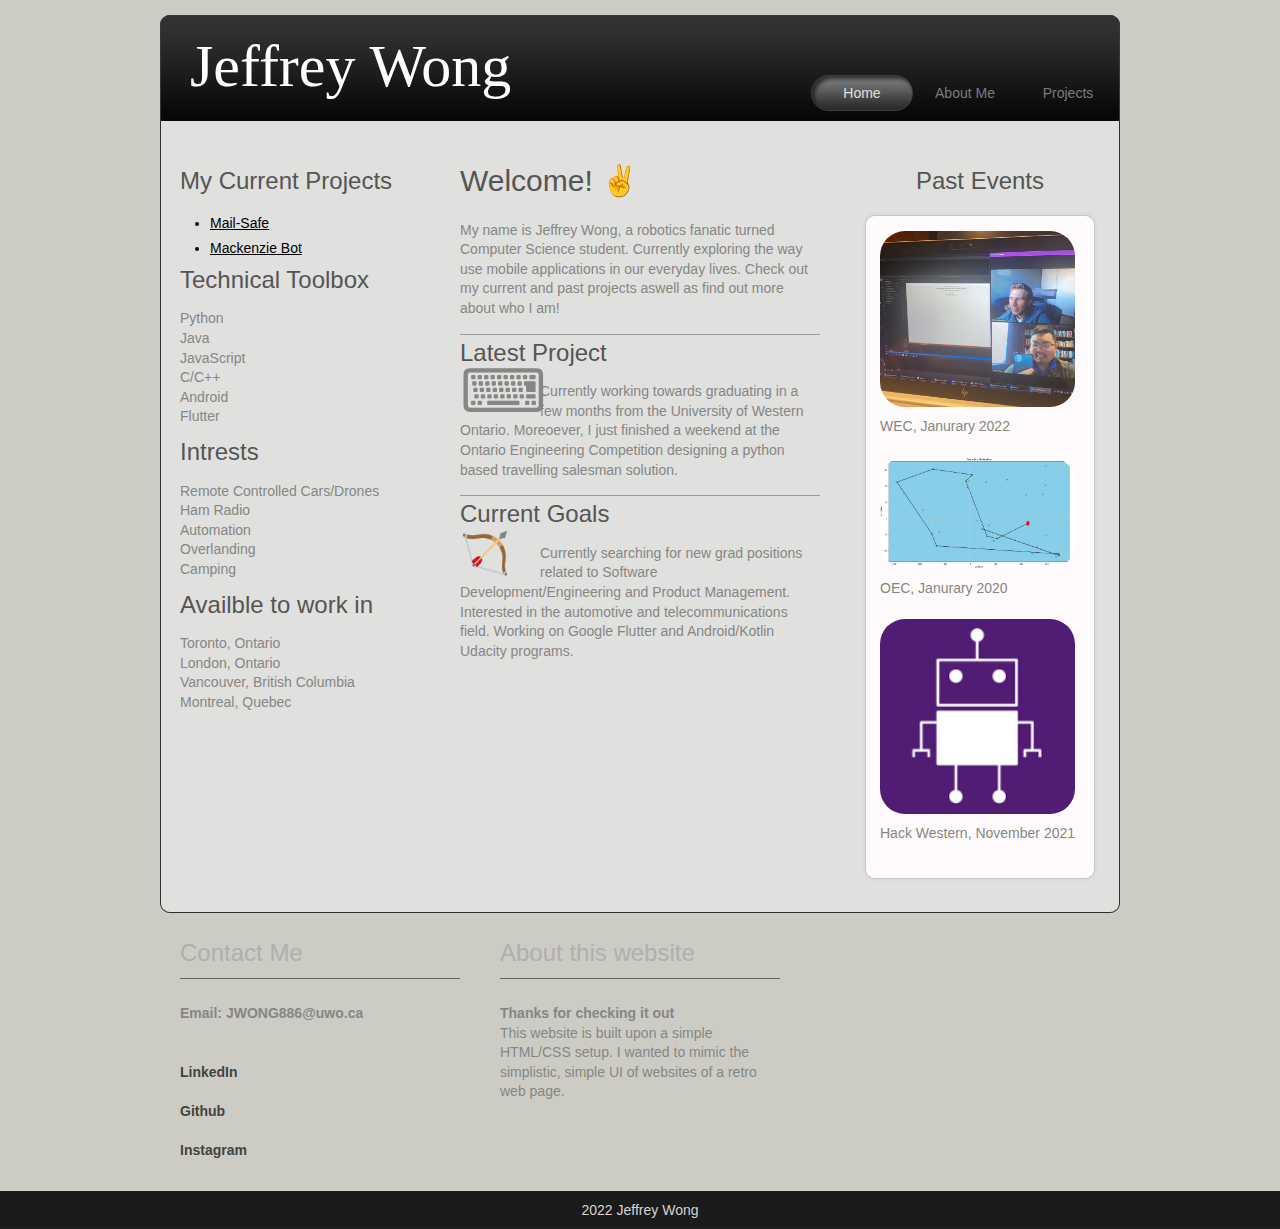
<file: index.html>
<!DOCTYPE "html">
<!--<html xmlns="http://www.w3.org/1999/xhtml">-->

<head>
    <meta http-equiv="Content-Type" content="text/html; charset=utf-8" />
    <title>Jeffrey Wong</title>
    <meta name="keywords" content="" />
    <meta name="description" content="" />
    <link rel="icon" href="images/favicon-32x32.png">

    <link href="tooplate_style.css" rel="stylesheet" type="text/css" />

</head>

<body>
    <div id="tooplate_body_wrapper">
        <div id="tooplate_wrapper">

            <div id="tooplate_buffer"></div>

            <div id="tooplate_header">
                <div id="site_title">
                    <h1><a href="index.html">Jeffrey Wong</a></h1>
                </div>

                <div id="header_right">
                    <div id="tooplate_menu">
                        <ul>
                            <li><a href="index.html" class="current">Home</a></li>
                            <li><a href="about.html">About Me</a></li>
                            <li><a href="projects.html">Projects</a></li>
                        </ul>
                    </div> <!-- end of tooplate_menu -->
                </div>
                <div class="cleaner"></div>
            </div> <!-- end of tooplate_header -->

            <div id="tooplate_main">
                <div class="cleaner h20"></div>

                <div class="tooplate_sidebar float_l">

                    <div class="content_box">
                        <h3>My Current Projects</h3>
                        <ul class="tmo_list">
                            <li><a href="https://github.com/shinytinyninja/mailSafe">Mail-Safe</a></li>
                            <li><a href="https://github.com/shinytinyninja/MackenzieBot">Mackenzie Bot</a></li>
                        </ul>
                    </div>
                    <div class="content_box">
                        <h3>Technical Toolbox</h3>
                        <p>
                            Python <br />
                            Java <br />
                            JavaScript <br />
                            C/C++ <br />
                            Android <br />
                            Flutter <br />
                        </p>

                    </div>
                     <div class="content_box">
                        <h3>Intrests</h3>
                        <p>
                            Remote Controlled Cars/Drones <br />
                            Ham Radio <br />
                            Automation <br />
                            Overlanding <br />
                            Camping <br />
                        </p>

                    </div>
                    <div class="content_box lb">
                        <h3>Availble to work in</h3>
                        Toronto, Ontario<br />
                        London, Ontario<br />
                        Vancouver, British Columbia<br />
                        Montreal, Quebec<br />
                    </div>
                </div>

                <div id="tooplate_content">

                    <div class="content_box hr_divider">
                        <h2>Welcome! &#9996;</h2>
                        <p>
                            My name is Jeffrey Wong, a robotics fanatic turned Computer Science student. Currently exploring the way use mobile applications in our everyday lives. Check out my current and past projects aswell as find out more about who I am!
                        </p>

                        <div class="cleaner"></div>
                    </div>
                    <div class="content_box hr_divider">
                        <h3>Latest Project</h3>
                        <div id="big_emoji">&#x2328;</div>

                        <p>Currently working towards graduating in a few months from the University of Western Ontario. Moreoever, I just finished a weekend at the Ontario Engineering Competition designing a python based travelling salesman solution.</p>
                        <div class="cleaner"></div>
                    </div>
                    <div class="content_box lb">
                        <h3>Current Goals</h3>
                        <div id="med_emoji">&#127993;</div>
                        <p>
                            Currently searching for new grad positions related to Software Development/Engineering and Product Management. Interested in the automotive and telecommunications field. Working on Google Flutter and Android/Kotlin Udacity programs. 
                        </p>
                        <div class="cleaner"></div>
                    </div>
                    <div class="cleaner"></div>
                </div>

                <div class="tooplate_sidebar float_r">
                    <div class="content_box lb">
                        <h3 class="gallery_title">Past Events</h3>
                        <div class="box01"><span class="top"></span><span class="bottom"></span>
                            <div class="box01_content">
                                <div class="image_wrapper"><span></span><img alt="Image" src="images/wec_2022.jpeg" /></div>
                                WEC, Janurary 2022
                            </div>
                            <div class="box01_content">
                                <div class="image_wrapper"><span></span><img alt="Image" src="images/map.jpg" /></div>
                                OEC, Janurary 2020
                            </div>
                            <div class="box01_content lb">
                                <div class="image_wrapper"><span></span><img alt="Image" src="images/wec.jpg" style:{overflow: hidden}/></div>
                                Hack Western, November 2021
                            </div>
                        </div>
                    </div>
                </div>

                <div class="cleaner h20"></div>



                <div class="cleaner"></div>

            </div>

            <div id="tooplate_main_bottom"></div>

            <div id="tooplate_bottom">
                <div class="col_w280">
                    <h4>Contact Me</h4>
                    <strong>
                        <div>Email: JWONG886@uwo.ca</div>
                        <br />
                        <br />
                        <a href="https://www.linkedin.com/in/jeffrey-wong-8a841a168/">LinkedIn</a>
                        <br />
                        <br />
                        <a href="https://www.github.com/shinytinyninja">Github</a>
                        <br />
                        <br />
                        <a href="https://www.instagram.com/jefxy">Instagram</a>
                    </strong>

                </div>
                <div class="col_w280">
                </div>
                <div class="col_w280 rmb">
                    <h4>About this website</h4>
                    <strong>Thanks for checking it out</strong><br />
                    <p>
                        This website is built upon a simple HTML/CSS setup. I wanted to mimic the simplistic, simple UI of websites of a retro web page. 
                    </p>    
                </div>
                <div class="cleaner"></div>
            </div>

        </div> <!-- end of tooplate_wrapper -->

        <div id="tooplate_footer_wrapper">
            <div id="tooplate_footer">

                2022 <a href="#">Jeffrey Wong </a>

            </div> <!-- end of tooplate_footer -->
        </div> <!-- end of tooplate_footer_wrapper -->
    </div> <!-- end of tooplate_body_wrapper -->

</body>

</html>
</file>
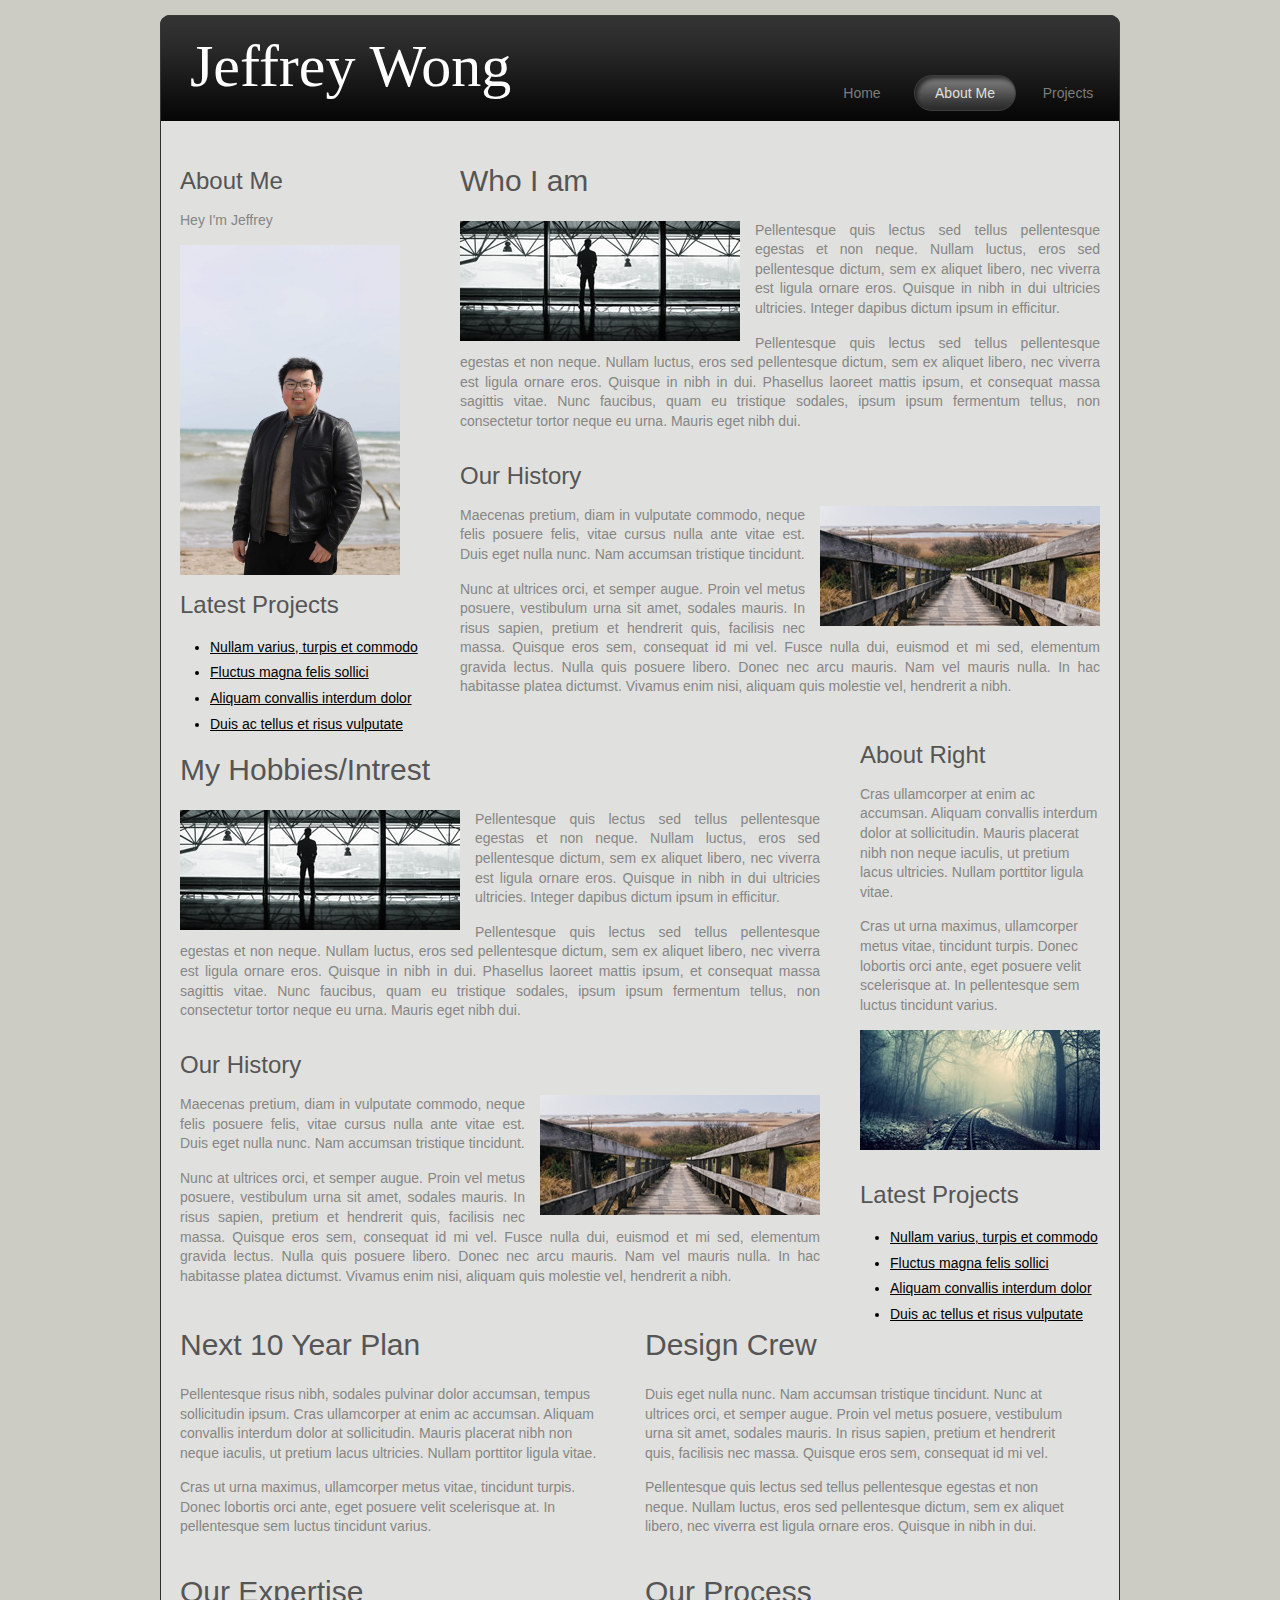
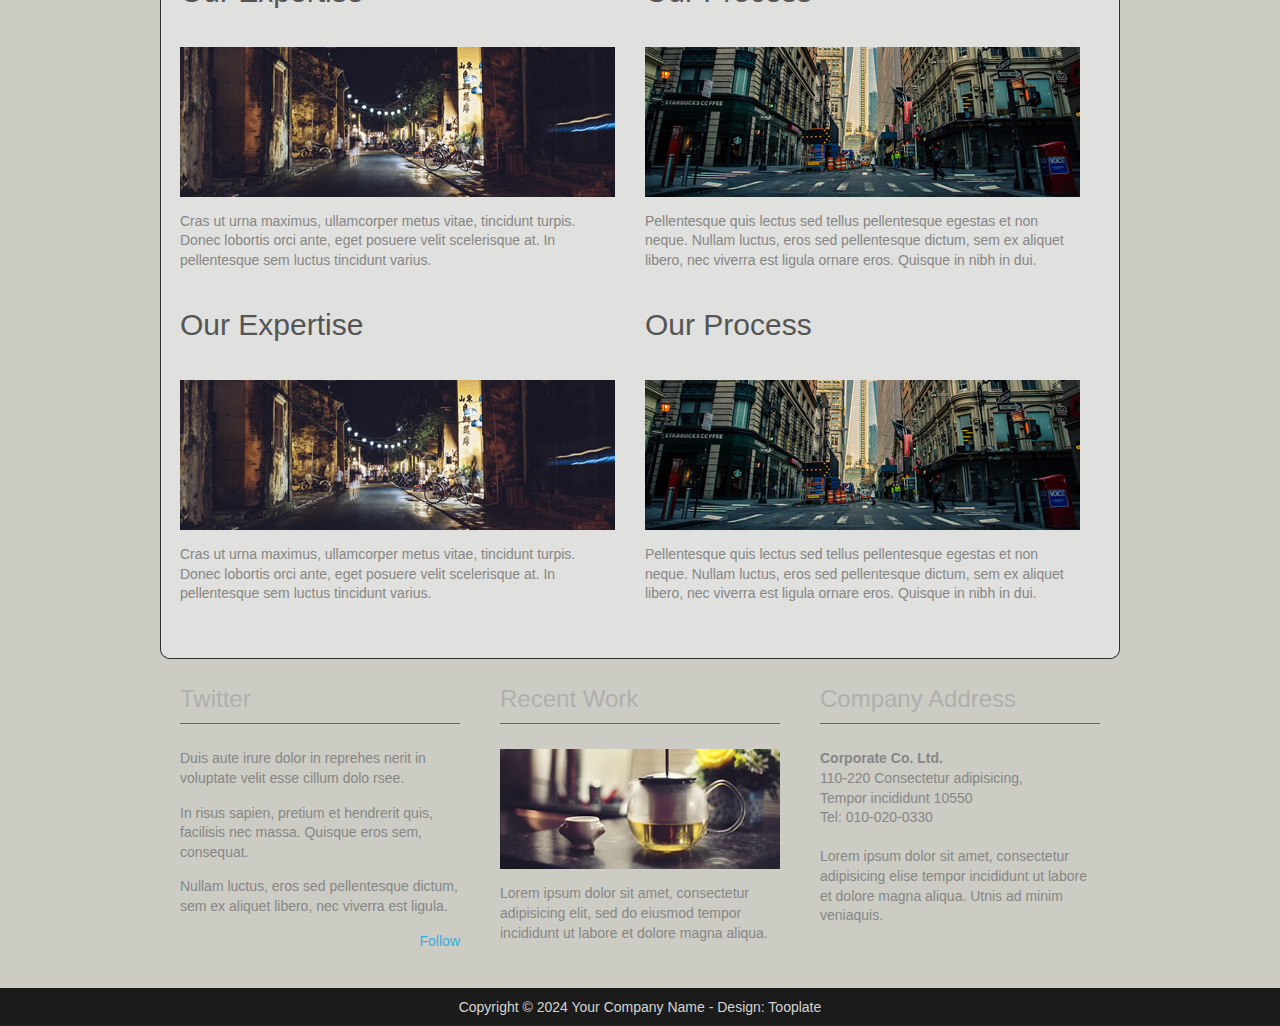
<file: about.html>
<!DOCTYPE "html">
<html xmlns="http://www.w3.org/1999/xhtml">

<head>
    <meta http-equiv="Content-Type" content="text/html; charset=utf-8" />
    <title>Corporate - About Page</title>
    <meta name="keywords" content="" />
    <meta name="description" content="" />
    <!--

Template 2074 Corporate

http://www.tooplate.com/view/2074-corporate

-->
    <link href="tooplate_style.css" rel="stylesheet" type="text/css" />

</head>

<body>

    <div id="tooplate_body_wrapper">
        <div id="tooplate_wrapper">

            <div id="tooplate_buffer"></div>

            <div id="tooplate_header">
                <div id="site_title">
                    <h1><a href="index.html">Jeffrey Wong</a></h1>
                </div>

                <div id="header_right">
                    <div id="tooplate_menu">
                        <ul>
                            <li><a href="index.html">Home</a></li>
                            <li><a href="about.html" class="current">About Me</a></li>
                            <li><a href="gallery.html">Projects</a></li>
                        </ul>
                    </div> <!-- end of tooplate_menu -->
                </div>
                <div class="cleaner"></div>
            </div>

            <div id="tooplate_main">

                <div class="cleaner h20"></div>

                <div class="tooplate_sidebar float_l">
                    <h3>About Me</h3>

                    <p>Hey I'm Jeffrey</p>                 
                    
                    <img id="img_box" src="images/jeff_self.jpeg">
                    
                    <div class="cleaner h20"></div>

                    <div class="content_box">
                        <h3>Latest Projects</h3>
                        <ul class="tmo_list">
                            <li><a href="#">Nullam varius, turpis et commodo</a></li>
                            <li><a href="#">Fluctus magna felis sollici</a></li>
                            <li><a href="#">Aliquam convallis interdum dolor</a></li>
                            <li><a href="#">Duis ac tellus et risus vulputate</a></li>
                        </ul>
                    </div>
                </div>

                <div class="col_large float_r">
                    <h2>Who I am</h2>
                    <img class="image_left" src="images/tooplate_image_11.jpg" alt="Image 11" />
                    <p align="justify">Pellentesque quis lectus sed tellus pellentesque egestas et non neque. Nullam luctus, eros sed pellentesque dictum, sem ex aliquet libero, nec viverra est ligula ornare eros. Quisque in nibh in dui ultricies ultricies. Integer dapibus dictum ipsum in efficitur.</p>
                    <p align="justify">Pellentesque quis lectus sed tellus pellentesque egestas et non neque. Nullam luctus, eros sed pellentesque dictum, sem ex aliquet libero, nec viverra est ligula ornare eros. Quisque in nibh in dui. Phasellus laoreet mattis ipsum, et consequat massa sagittis vitae. Nunc faucibus, quam eu tristique sodales, ipsum ipsum fermentum tellus, non consectetur tortor neque eu urna. Mauris eget nibh dui.</p>

                    <br />

                    <h3>Our History</h3>
                    <img class="image_right" src="images/tooplate_image_12.jpg" alt="Image 12" />
                    <p align="justify">Maecenas pretium, diam in vulputate commodo, neque felis posuere felis, vitae cursus nulla ante vitae est. Duis eget nulla nunc. Nam accumsan tristique tincidunt.</p>
                    <p align="justify">Nunc at ultrices orci, et semper augue. Proin vel metus posuere, vestibulum urna sit amet, sodales mauris. In risus sapien, pretium et hendrerit quis, facilisis nec massa. Quisque eros sem, consequat id mi vel. Fusce nulla dui, euismod et mi sed, elementum gravida lectus. Nulla quis posuere libero. Donec nec arcu mauris. Nam vel mauris nulla. In hac habitasse platea dictumst. Vivamus enim nisi, aliquam quis molestie vel, hendrerit a nibh.</p>

                    <div class="cleaner"></div>
                </div>

                <div class="cleaner"></div>


                <div class="col_large_padding float_l">
                    <h2> My Hobbies/Intrest</h2>
                    <img class="image_left" src="images/tooplate_image_11.jpg" alt="Image 11" />
                    <p align="justify">Pellentesque quis lectus sed tellus pellentesque egestas et non neque. Nullam luctus, eros sed pellentesque dictum, sem ex aliquet libero, nec viverra est ligula ornare eros. Quisque in nibh in dui ultricies ultricies. Integer dapibus dictum ipsum in efficitur.</p>
                    <p align="justify">Pellentesque quis lectus sed tellus pellentesque egestas et non neque. Nullam luctus, eros sed pellentesque dictum, sem ex aliquet libero, nec viverra est ligula ornare eros. Quisque in nibh in dui. Phasellus laoreet mattis ipsum, et consequat massa sagittis vitae. Nunc faucibus, quam eu tristique sodales, ipsum ipsum fermentum tellus, non consectetur tortor neque eu urna. Mauris eget nibh dui.</p>

                    <br />

                    <h3>Our History</h3>
                    <img class="image_right" src="images/tooplate_image_12.jpg" alt="Image 12" />
                    <p align="justify">Maecenas pretium, diam in vulputate commodo, neque felis posuere felis, vitae cursus nulla ante vitae est. Duis eget nulla nunc. Nam accumsan tristique tincidunt.</p>
                    <p align="justify">Nunc at ultrices orci, et semper augue. Proin vel metus posuere, vestibulum urna sit amet, sodales mauris. In risus sapien, pretium et hendrerit quis, facilisis nec massa. Quisque eros sem, consequat id mi vel. Fusce nulla dui, euismod et mi sed, elementum gravida lectus. Nulla quis posuere libero. Donec nec arcu mauris. Nam vel mauris nulla. In hac habitasse platea dictumst. Vivamus enim nisi, aliquam quis molestie vel, hendrerit a nibh.</p>

                    <div class="cleaner"></div>
                </div>

                <div class="tooplate_sidebar float_r">
                    <h3>About Right</h3>

                    <p>Cras ullamcorper at enim ac accumsan. Aliquam convallis interdum dolor at sollicitudin. Mauris placerat nibh non neque iaculis, ut pretium lacus ultricies. Nullam porttitor ligula vitae.</p>

                    <p>Cras ut urna maximus, ullamcorper metus vitae, tincidunt turpis. Donec lobortis orci ante, eget posuere velit scelerisque at. In pellentesque sem luctus tincidunt varius.</p>

                    <img class="imger_box" src="images/tooplate_image_21.jpg" alt="Image 21" />

                    <div class="cleaner h20"></div>

                    <div class="content_box">
                        <h3>Latest Projects</h3>
                        <ul class="tmo_list">
                            <li><a href="#">Nullam varius, turpis et commodo</a></li>
                            <li><a href="#">Fluctus magna felis sollici</a></li>
                            <li><a href="#">Aliquam convallis interdum dolor</a></li>
                            <li><a href="#">Duis ac tellus et risus vulputate</a></li>
                        </ul>
                    </div>

                </div>


                <div class="cleaner"></div>

                <div class="col_half">
                    <h2>Next 10 Year Plan</h2>
                    <p>Pellentesque risus nibh, sodales pulvinar dolor accumsan, tempus sollicitudin ipsum. Cras ullamcorper at enim ac accumsan. Aliquam convallis interdum dolor at sollicitudin. Mauris placerat nibh non neque iaculis, ut pretium lacus ultricies. Nullam porttitor ligula vitae.</p>
                    <p>Cras ut urna maximus, ullamcorper metus vitae, tincidunt turpis. Donec lobortis orci ante, eget posuere velit scelerisque at. In pellentesque sem luctus tincidunt varius.</p>
                    <div class="cleaner"></div>
                </div>

                <div class="col_half rmb">
                    <h2>Design Crew</h2>
                    <p>Duis eget nulla nunc. Nam accumsan tristique tincidunt. Nunc at ultrices orci, et semper augue. Proin vel metus posuere, vestibulum urna sit amet, sodales mauris. In risus sapien, pretium et hendrerit quis, facilisis nec massa. Quisque eros sem, consequat id mi vel.</p>
                    <p>Pellentesque quis lectus sed tellus pellentesque egestas et non neque. Nullam luctus, eros sed pellentesque dictum, sem ex aliquet libero, nec viverra est ligula ornare eros. Quisque in nibh in dui.</p>
                    <div class="cleaner"></div>
                </div>

                <div class="col_half">
                    <h2>Our Expertise</h2>
                    <img class="image_gallery" src="images/tooplate_image_31.jpg" alt="Image 31" />
                    <p>Cras ut urna maximus, ullamcorper metus vitae, tincidunt turpis. Donec lobortis orci ante, eget posuere velit scelerisque at. In pellentesque sem luctus tincidunt varius.</p>
                    <div class="cleaner"></div>
                </div>

                <div class="col_half rmb">
                    <h2>Our Process</h2>
                    <img class="image_gallery" src="images/tooplate_image_32.jpg" alt="Image 32" />
                    <p>Pellentesque quis lectus sed tellus pellentesque egestas et non neque. Nullam luctus, eros sed pellentesque dictum, sem ex aliquet libero, nec viverra est ligula ornare eros. Quisque in nibh in dui.</p>
                    <div class="cleaner"></div>
                </div>

                <div class="col_half">
                    <h2>Our Expertise</h2>
                    <img class="image_gallery" src="images/tooplate_image_31.jpg" alt="Image 31" />
                    <p>Cras ut urna maximus, ullamcorper metus vitae, tincidunt turpis. Donec lobortis orci ante, eget posuere velit scelerisque at. In pellentesque sem luctus tincidunt varius.</p>
                    <div class="cleaner"></div>
                </div>

                <div class="col_half rmb">
                    <h2>Our Process</h2>
                    <img class="image_gallery" src="images/tooplate_image_32.jpg" alt="Image 32" />
                    <p>Pellentesque quis lectus sed tellus pellentesque egestas et non neque. Nullam luctus, eros sed pellentesque dictum, sem ex aliquet libero, nec viverra est ligula ornare eros. Quisque in nibh in dui.</p>
                    <div class="cleaner"></div>
                </div>


                <div class="cleaner"></div>

            </div>

            <div id="tooplate_main_bottom"></div>

            <div id="tooplate_bottom">
                <div class="col_w280">
                    <h4 class="twitter">Twitter</h4>
                    <p>Duis aute irure dolor in reprehes nerit in voluptate velit esse cillum dolo rsee.</p>
                    <p>In risus sapien, pretium et hendrerit quis, facilisis nec massa. Quisque eros sem, consequat.</p>
                    <p>Nullam luctus, eros sed pellentesque dictum, sem ex aliquet libero, nec viverra est ligula.</p>
                    <a href="#" class="float_r follow_us">Follow</a>
                </div>
                <div class="col_w280">
                    <h4>Recent Work</h4>
                    <img class="imger_box" src="images/tooplate_image_10.jpg" alt="Image 10" />
                    <p>Lorem ipsum dolor sit amet, consectetur adipisicing elit, sed do eiusmod tempor incididunt ut labore et dolore magna aliqua.</p>
                </div>
                <div class="col_w280 rmb">
                    <h4>Company Address</h4>
                    <strong>Corporate Co. Ltd.</strong><br />
                    110-220 Consectetur adipisicing, <br />
                    Tempor incididunt 10550<br />
                    Tel: 010-020-0330<br /><br />
                    <p>Lorem ipsum dolor sit amet, consectetur adipisicing elise tempor incididunt ut labore et dolore magna aliqua. Utnis ad minim veniaquis.</p>
                </div>
                <div class="cleaner"></div>
            </div>


        </div> <!-- end of tooplate_wrapper -->

        <div id="tooplate_footer_wrapper">
            <div id="tooplate_footer">

                Copyright © 2024 <a href="#">Your Company Name</a>
                - Design: <a href="http://www.tooplate.com" target="_parent">Tooplate</a>

            </div> <!-- end of tooplate_footer -->
        </div> <!-- end of tooplate_footer_wrapper -->
    </div> <!-- end of tooplate_body_wrapper -->

</body>

</html>
</file>
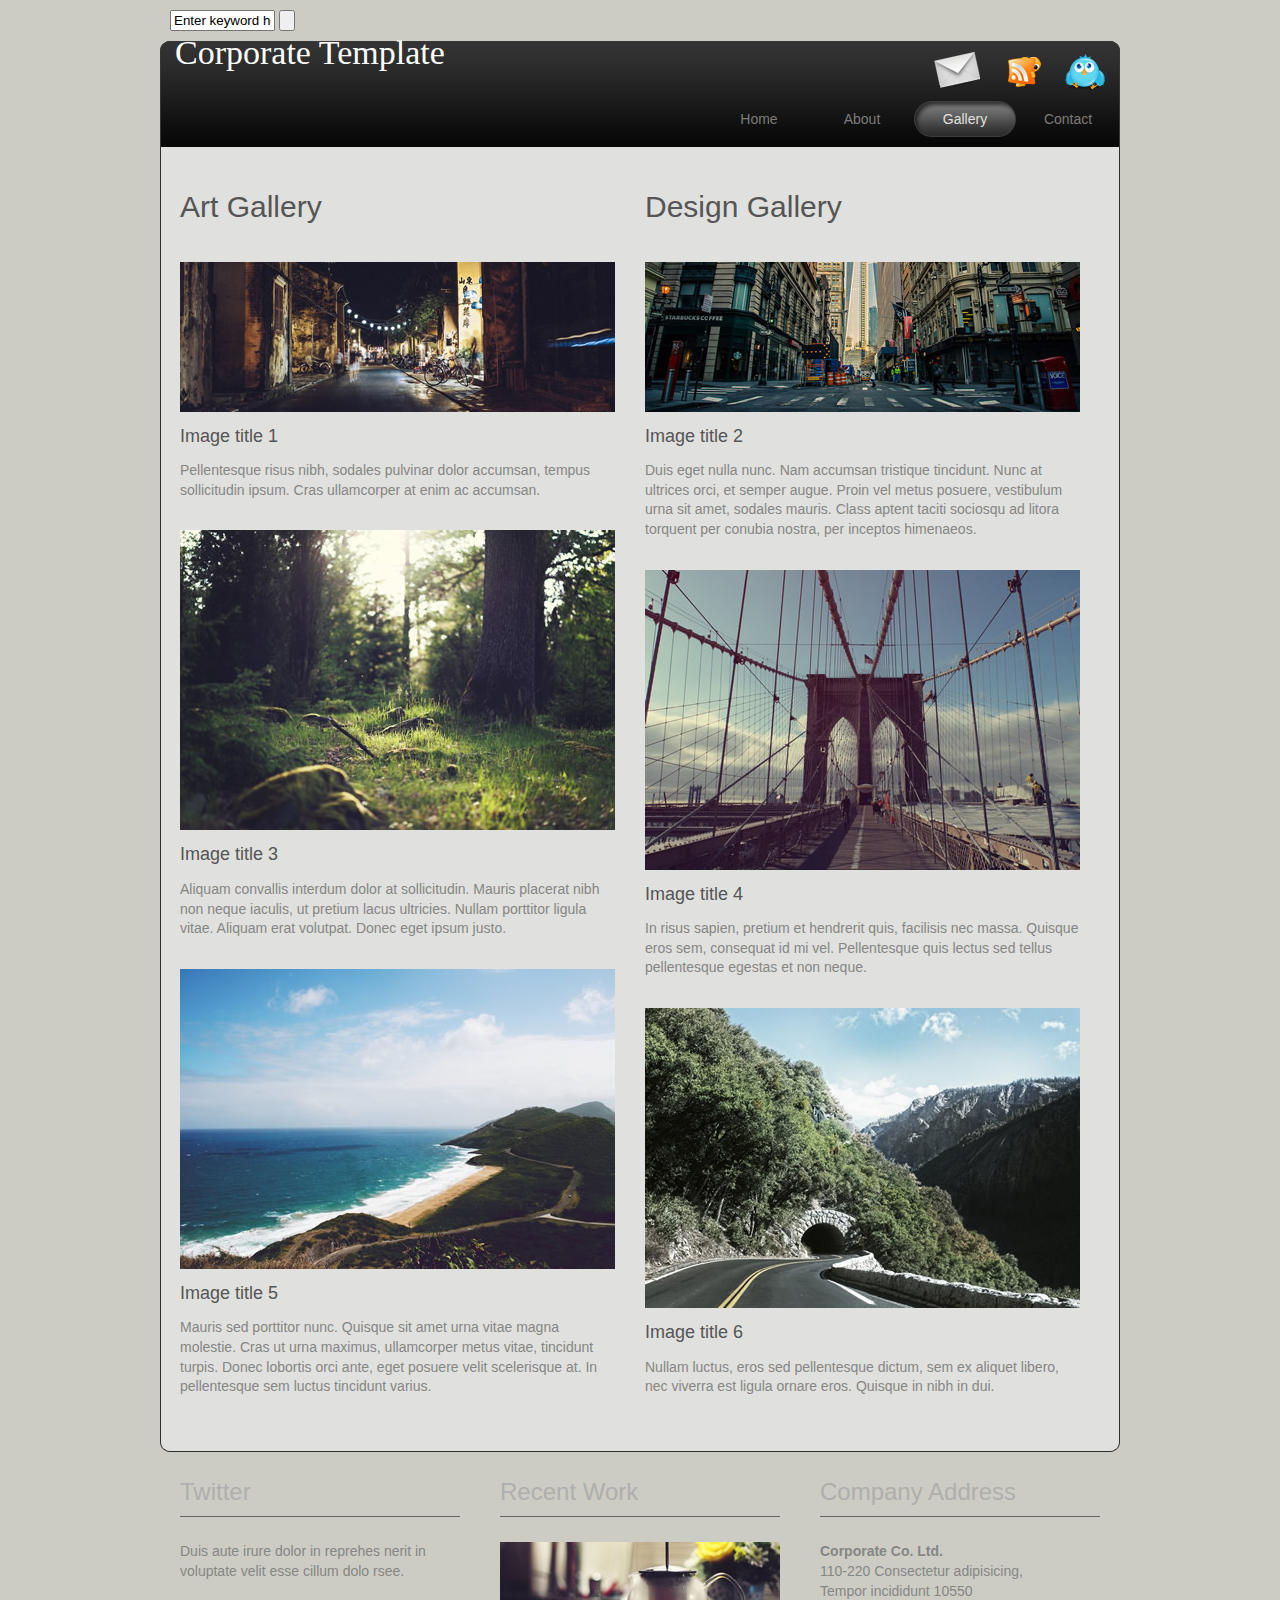
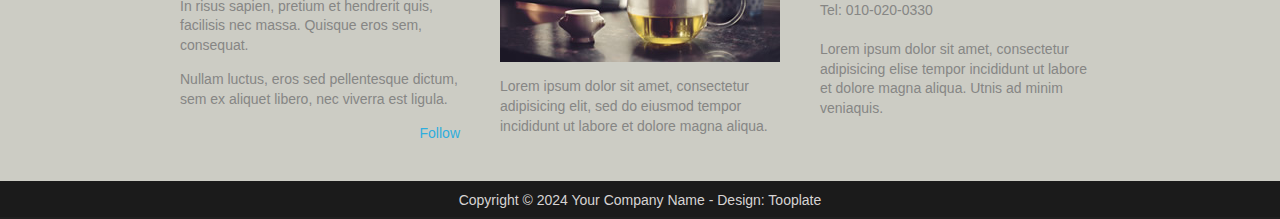
<file: gallery.html>
<!DOCTYPE html PUBLIC "-//W3C//DTD XHTML 1.0 Transitional//EN" "http://www.w3.org/TR/xhtml1/DTD/xhtml1-transitional.dtd">
<html xmlns="http://www.w3.org/1999/xhtml">
<head>
<meta http-equiv="Content-Type" content="text/html; charset=utf-8" />
<title>Corporate - Gallery Page</title>
<meta name="keywords" content="" />
<meta name="description" content="" />
<!--

Template 2074 Corporate

http://www.tooplate.com/view/2074-corporate

-->
<link href="tooplate_style.css" rel="stylesheet" type="text/css" />

<script language="javascript" type="text/javascript">
function clearText(field){

    if (field.defaultValue == field.value) field.value = '';
    else if (field.value == '') field.value = field.defaultValue;

}
</script>

</head>
<body>

<div id="tooplate_body_wrapper">
	<div id="tooplate_wrapper">
    	
        <div id="tooplate_top">
            <div id="search_box">
                <form action="#" method="get">
                    <input type="text" value="Enter keyword here..." name="q" size="10" id="searchfield" title="searchfield" onfocus="clearText(this)" onblur="clearText(this)" />
                    <input type="submit" name="Search" value="" id="searchbutton" title="Search" />
                </form>
            </div>
            <div class="cleaner"></div>
		</div> <!-- end of tooplate_top -->    
        
        <div id="tooplate_header">
            <div id="site_title">
                <h1><a href="#">Corporate Template</a></h1>
            </div>
            <div id="header_right">
                <div id="social_links">
                    <a href="#"><img src="images/mail.png" alt="Contact" /></a>
                    <a href="#"><img src="images/rss.png" alt="RSS" /></a>
                    <a href="#"><img src="images/twitter_01.png" alt="Twitter" /></a>            
                </div>
                <div id="tooplate_menu">
                    <ul>
                        <li><a href="index.html">Home</a></li>
                        <li><a href="about.html">About</a></li>
                        <li><a href="gallery.html" class="current">Gallery</a></li>
                        <li><a href="contact.html">Contact</a></li>
                    </ul>    	
                </div> <!-- end of tooplate_menu -->
            </div>
            <div class="cleaner"></div>
        </div> <!-- end of tooplate_header -->
        
        <div id="tooplate_main">
        
        	<div class="cleaner h20"></div>

			<div class="col_half">
                <h2>Art Gallery</h2>
        		
                <img class="image_gallery" src="images/tooplate_image_31.jpg" alt="Image 31" />
   				<h4>Image title 1</h4>
                <p>Pellentesque risus nibh, sodales pulvinar dolor accumsan, tempus sollicitudin ipsum. Cras ullamcorper at enim ac accumsan.</p>
               	
                <img class="image_gallery" src="images/tooplate_image_41.jpg" alt="Image 41" />
                <h4>Image title 3</h4>
                <p>Aliquam convallis interdum dolor at sollicitudin. Mauris placerat nibh non neque iaculis, ut pretium lacus ultricies. Nullam porttitor ligula vitae. Aliquam erat volutpat. Donec eget ipsum justo. </p>
                
                <img class="image_gallery" src="images/tooplate_image_43.jpg" alt="Image 43" />
                <h4>Image title 5</h4>
                <p>Mauris sed porttitor nunc. Quisque sit amet urna vitae magna molestie. Cras ut urna maximus, ullamcorper metus vitae, tincidunt turpis. Donec lobortis orci ante, eget posuere velit scelerisque at. In pellentesque sem luctus tincidunt varius.</p>
<div class="cleaner"></div>
            </div>
            
            <div class="col_half rmb">
                <h2>Design Gallery</h2>
                
                <img class="image_gallery" src="images/tooplate_image_32.jpg" alt="Image 32" />
                <h4>Image title 2</h4>
                <p>Duis eget nulla nunc. Nam accumsan tristique tincidunt. Nunc at ultrices orci, et semper augue.  Proin vel metus posuere, vestibulum urna sit amet, sodales mauris. Class aptent taciti sociosqu ad litora torquent per conubia nostra, per inceptos himenaeos.  </p>
                
                <img class="image_gallery" src="images/tooplate_image_42.jpg" alt="Image 42" />
                <h4>Image title 4</h4>
                <p>In risus sapien, pretium et hendrerit quis, facilisis nec massa. Quisque eros sem, consequat id mi vel. Pellentesque quis lectus sed tellus pellentesque egestas et non neque. </p>
                
                <img class="image_gallery" src="images/tooplate_image_44.jpg" alt="Image 44" />
                <h4>Image title 6</h4>
                <p>Nullam luctus, eros sed pellentesque dictum, sem ex aliquet libero, nec viverra est ligula ornare eros. Quisque in nibh in dui.</p>
				<div class="cleaner"></div>
            </div>
            
        	<div class="cleaner"></div>
            
        </div>
        
        <div id="tooplate_main_bottom"></div>
        
        <div id="tooplate_bottom">
        	<div class="col_w280">
            	<h4 class="twitter">Twitter</h4>
                <p>Duis aute irure dolor in reprehes nerit in voluptate velit esse cillum dolo rsee.</p>
                <p>In risus sapien, pretium et hendrerit quis, facilisis nec massa. Quisque eros sem, consequat.</p>
                <p>Nullam luctus, eros sed pellentesque dictum, sem ex aliquet libero, nec viverra est ligula.</p>
                <a href="#" class="float_r follow_us">Follow</a>
            </div>
            <div class="col_w280">
            	<h4>Recent Work</h4>
                <img class="imger_box" src="images/tooplate_image_10.jpg" alt="Image 10" />
                <p>Lorem ipsum dolor sit amet, consectetur adipisicing elit, sed do eiusmod tempor incididunt ut labore et dolore magna aliqua.</p>
            </div>
            <div class="col_w280 rmb">
            	<h4>Company Address</h4>
                <strong>Corporate Co. Ltd.</strong><br />
                110-220 Consectetur adipisicing, <br />
                Tempor incididunt 10550<br />
                Tel: 010-020-0330<br /><br />
                <p>Lorem ipsum dolor sit amet, consectetur adipisicing elise tempor incididunt ut labore et dolore magna aliqua. Utnis ad minim veniaquis.</p>
			</div>
            <div class="cleaner"></div>
        </div>
        
        
    </div> <!-- end of tooplate_wrapper -->
    
    <div id="tooplate_footer_wrapper">
        <div id="tooplate_footer">
            
            Copyright © 2024 <a href="#">Your Company Name</a> 
            - Design: <a href="http://www.tooplate.com" target="_parent">Tooplate</a>
        
        </div> <!-- end of tooplate_footer -->
    </div> <!-- end of tooplate_footer_wrapper -->
</div> <!-- end of tooplate_body_wrapper -->

</body>
</html>
</file>
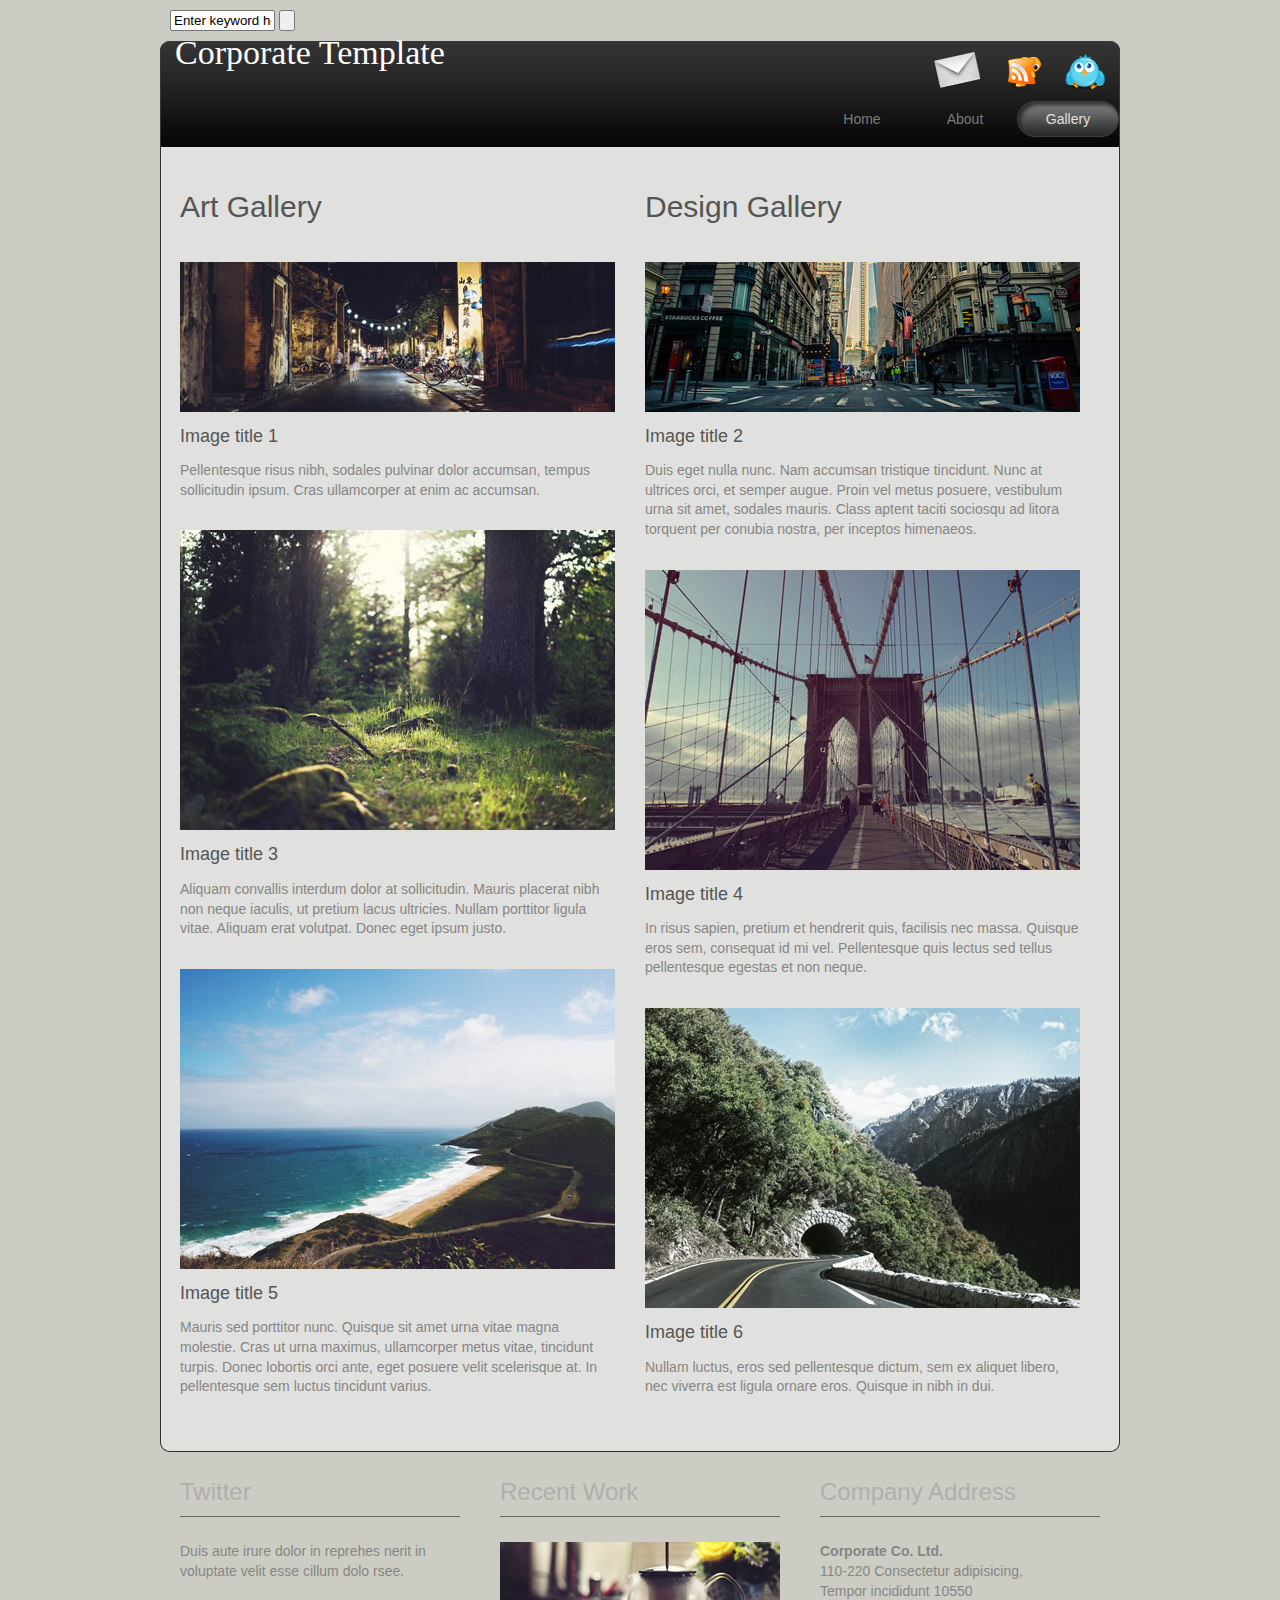
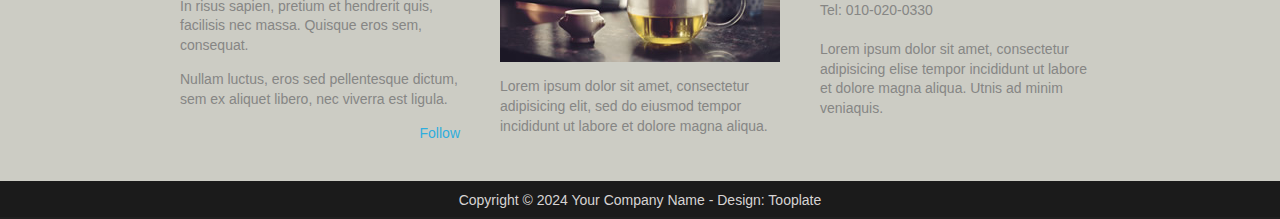
<file: projects.html>
<!DOCTYPE html PUBLIC "-//W3C//DTD XHTML 1.0 Transitional//EN" "http://www.w3.org/TR/xhtml1/DTD/xhtml1-transitional.dtd">
<html xmlns="http://www.w3.org/1999/xhtml">
<head>
<meta http-equiv="Content-Type" content="text/html; charset=utf-8" />
<title>Corporate - Gallery Page</title>
<meta name="keywords" content="" />
<meta name="description" content="" />
<!--

Template 2074 Corporate

http://www.tooplate.com/view/2074-corporate

-->
<link href="tooplate_style.css" rel="stylesheet" type="text/css" />

<script language="javascript" type="text/javascript">
function clearText(field){

    if (field.defaultValue == field.value) field.value = '';
    else if (field.value == '') field.value = field.defaultValue;

}
</script>

</head>
<body>

<div id="tooplate_body_wrapper">
	<div id="tooplate_wrapper">
    	
        <div id="tooplate_top">
            <div id="search_box">
                <form action="#" method="get">
                    <input type="text" value="Enter keyword here..." name="q" size="10" id="searchfield" title="searchfield" onfocus="clearText(this)" onblur="clearText(this)" />
                    <input type="submit" name="Search" value="" id="searchbutton" title="Search" />
                </form>
            </div>
            <div class="cleaner"></div>
		</div> <!-- end of tooplate_top -->    
        
        <div id="tooplate_header">
            <div id="site_title">
                <h1><a href="#">Corporate Template</a></h1>
            </div>
            <div id="header_right">
                <div id="social_links">
                    <a href="#"><img src="images/mail.png" alt="Contact" /></a>
                    <a href="#"><img src="images/rss.png" alt="RSS" /></a>
                    <a href="#"><img src="images/twitter_01.png" alt="Twitter" /></a>            
                </div>
                <div id="tooplate_menu">
                    <ul>
                        <li><a href="index.html">Home</a></li>
                        <li><a href="about.html">About</a></li>
                        <li><a href="gallery.html" class="current">Gallery</a></li>
                    </ul>    	
                </div> <!-- end of tooplate_menu -->
            </div>
            <div class="cleaner"></div>
        </div> <!-- end of tooplate_header -->
        
        <div id="tooplate_main">
        
        	<div class="cleaner h20"></div>

			<div class="col_half">
                <h2>Art Gallery</h2>
        		
                <img class="image_gallery" src="images/tooplate_image_31.jpg" alt="Image 31" />
   				<h4>Image title 1</h4>
                <p>Pellentesque risus nibh, sodales pulvinar dolor accumsan, tempus sollicitudin ipsum. Cras ullamcorper at enim ac accumsan.</p>
               	
                <img class="image_gallery" src="images/tooplate_image_41.jpg" alt="Image 41" />
                <h4>Image title 3</h4>
                <p>Aliquam convallis interdum dolor at sollicitudin. Mauris placerat nibh non neque iaculis, ut pretium lacus ultricies. Nullam porttitor ligula vitae. Aliquam erat volutpat. Donec eget ipsum justo. </p>
                
                <img class="image_gallery" src="images/tooplate_image_43.jpg" alt="Image 43" />
                <h4>Image title 5</h4>
                <p>Mauris sed porttitor nunc. Quisque sit amet urna vitae magna molestie. Cras ut urna maximus, ullamcorper metus vitae, tincidunt turpis. Donec lobortis orci ante, eget posuere velit scelerisque at. In pellentesque sem luctus tincidunt varius.</p>
<div class="cleaner"></div>
            </div>
            
            <div class="col_half rmb">
                <h2>Design Gallery</h2>
                
                <img class="image_gallery" src="images/tooplate_image_32.jpg" alt="Image 32" />
                <h4>Image title 2</h4>
                <p>Duis eget nulla nunc. Nam accumsan tristique tincidunt. Nunc at ultrices orci, et semper augue.  Proin vel metus posuere, vestibulum urna sit amet, sodales mauris. Class aptent taciti sociosqu ad litora torquent per conubia nostra, per inceptos himenaeos.  </p>
                
                <img class="image_gallery" src="images/tooplate_image_42.jpg" alt="Image 42" />
                <h4>Image title 4</h4>
                <p>In risus sapien, pretium et hendrerit quis, facilisis nec massa. Quisque eros sem, consequat id mi vel. Pellentesque quis lectus sed tellus pellentesque egestas et non neque. </p>
                
                <img class="image_gallery" src="images/tooplate_image_44.jpg" alt="Image 44" />
                <h4>Image title 6</h4>
                <p>Nullam luctus, eros sed pellentesque dictum, sem ex aliquet libero, nec viverra est ligula ornare eros. Quisque in nibh in dui.</p>
				<div class="cleaner"></div>
            </div>
            
        	<div class="cleaner"></div>
            
        </div>
        
        <div id="tooplate_main_bottom"></div>
        
        <div id="tooplate_bottom">
        	<div class="col_w280">
            	<h4 class="twitter">Twitter</h4>
                <p>Duis aute irure dolor in reprehes nerit in voluptate velit esse cillum dolo rsee.</p>
                <p>In risus sapien, pretium et hendrerit quis, facilisis nec massa. Quisque eros sem, consequat.</p>
                <p>Nullam luctus, eros sed pellentesque dictum, sem ex aliquet libero, nec viverra est ligula.</p>
                <a href="#" class="float_r follow_us">Follow</a>
            </div>
            <div class="col_w280">
            	<h4>Recent Work</h4>
                <img class="imger_box" src="images/tooplate_image_10.jpg" alt="Image 10" />
                <p>Lorem ipsum dolor sit amet, consectetur adipisicing elit, sed do eiusmod tempor incididunt ut labore et dolore magna aliqua.</p>
            </div>
            <div class="col_w280 rmb">
            	<h4>Company Address</h4>
                <strong>Corporate Co. Ltd.</strong><br />
                110-220 Consectetur adipisicing, <br />
                Tempor incididunt 10550<br />
                Tel: 010-020-0330<br /><br />
                <p>Lorem ipsum dolor sit amet, consectetur adipisicing elise tempor incididunt ut labore et dolore magna aliqua. Utnis ad minim veniaquis.</p>
			</div>
            <div class="cleaner"></div>
        </div>
        
        
    </div> <!-- end of tooplate_wrapper -->
    
    <div id="tooplate_footer_wrapper">
        <div id="tooplate_footer">
            
            Copyright © 2024 <a href="#">Your Company Name</a> 
            - Design: <a href="http://www.tooplate.com" target="_parent">Tooplate</a>
        
        </div> <!-- end of tooplate_footer -->
    </div> <!-- end of tooplate_footer_wrapper -->
</div> <!-- end of tooplate_body_wrapper -->

</body>
</html>
</file>
<file: tooplate_style.css>
body {
    margin: 0;
	padding: 0;
	color: #868684;
	font-family: Tahoma, Geneva, sans-serif;
	font-size: 14px;
	line-height: 1.4em; 
	background-color: #CCCCC4;
	background-image: url(images/tooplate_body_top.jpg);
	background-repeat: repeat-x;
	background-position: top
}

a, a:link, a:visited { color: #434341; text-decoration: none; }
a:hover { text-decoration: underline; }

p { margin: 0 0 15px 0; padding: 0; }
img { border: none; }

h1, h2, h3, h4, h5, h6 { color: #555; font-weight: normal }
h1 { font-size: 34px; margin: 0 0 35px 0; padding: 5px 0; }
h2 { font-size: 30px; margin: 0 0 30px 0; padding: 0; }
h3 { font-size: 24px; margin: 0 0 20px; padding: 0; }
h4 { font-size: 18px; margin: 0 0 15px; padding: 0; }
h5 { font-size: 16px; margin: 0 0 10px; padding: 0; }
h6 { font-size: 14px; margin: 0 0 5px; padding: 0; }

.cleaner { clear: both }
.h10 { height: 10px }
.h20 { height: 20px }
.h30 { height: 30px }
.h40 { height: 40px }
.h50 { height: 50px }
.h60 { height: 60px }

a.more { color: #868684; background: url(images/tooplate_more.png) scroll 0 6px no-repeat; padding-left: 12px  }
a.more:hover { color: #000 }

.float_l { float: left }
.float_r { float: right }

.image_left { float: left; margin: 0 15px 10px 0; }

.image_right { float: right; margin: 0 0 10px 15px; }

.imger_box { margin-bottom: 15px }

.image_wrapper { position: relative; display: inline-block; margin-bottom: 10px; overflow: hidden; border-radius: 25px;}

.image_wrapper span { position: absolute; top: 0; left: 0; width: 195px; background: url(images/tooplate_image_frame.png) no-repeat }

.image_wrapper img { width: 195px;}

.image_fl { float: left; margin: 3px 20px 5px 0 }

.image_fr { float: right; margin: 3px 0 5px 20px }

.image_gallery { margin: 15px 0 15px 0; }

.gallery_title { text-align: center; }

blockquote { font-style: italic; margin-left: 10px}
cite, cite a { font-weight: 700; color:#000 }
cite span { color: #868684 }
em { color: #000 }

.tmo_list { margin: 0 0 0 15px; padding: 0 0 0 15px; list-style: disc }
.tmo_list li { color: #000; margin: 0; padding: 3px 0 3px 0; text-decoration: none  }
.tmo_list li a { color: #000; text-decoration: underline}
.tmo_list li a:hover { text-decoration: none }

#tooplate_body_wrapper {
	width: 100%;
	padding-bottom: 0px;
    background: #CCCCC4;
}

#tooplate_wrapper { 
	width: 960px;
	margin: 0 auto
}

#tooplate_top {
	padding: 10px;
}

/*
#search_box { clear: both; float: right; margin: 0; }

#search_box form { 
	clear: both;
	width: 220px; 
	height: 40px;
	padding: 7px 18px 10px 18px; 
	background: url(images/tooplate_search_box.png) no-repeat
} 

#searchfield { 
	width: 138px; 
	padding: 0 5px 0 5px; 
	margin: 0;
	margin-right: 7px; font-size: 12px; color: #8b898a; line-height: 30px; background: none; border: none; } 

#searchbutton { height: 25px; width: 60px; padding: 0; margin: 0; cursor: pointer; background: none; border: none; }
*/

#tooplate_header {
	clear: both;
	width: 960px;
	height: 106px;
	background: url(images/tooplate_header.png) no-repeat top
}

#tooplate_buffer {
    height: 15px;
    background: #CCCCC4;
}

#site_title { float: left; margin: 2px 0 0 15px; }
#site_title h1 { margin-left: 15; padding: 0; margin-top: 40 }
#site_title h1 a { width: 342px; height: 49px; color: #FFF; font-family: "Brush Script MT"; font-size: 60 }

#header_right {
	float: right;
	width: 560px;
}

#social_links { float: right; margin: 10px 15px 5px 0 }
#social_links a { display: inline-block; margin-left: 20px }

/* menu */

#tooplate_menu {
	clear: both;
	float: right;
	display: inline-block;
    padding-top: 60
}

#tooplate_menu ul {
	margin: 0;
	padding: 0;
	list-style: none;
}

#tooplate_menu ul li {
	padding: 0;
	margin: 0;
	display: inline;
}

#tooplate_menu ul li a {
	float: left;
	display: inline-block;
	width: 102px;
	height: 36px;
 	line-height: 36px;
	margin-right: 1px;
	font-size: 14px;
	color: #7c7c7b;	
	text-align: center;
	text-decoration: none;
	font-weight: 400;
	outline: none;
	border: none;
}

#tooplate_menu ul li a:hover, #tooplate_menu ul .current {
	color: #e0e0de;
	background: url(images/tooplate_menu_hover.png) repeat-x top
}

/* end of menu */

#tooplate_main_bottom { width: 960px; height: 10px; background: url(images/tooplate_main_bottom.png) no-repeat }

#tooplate_main {
	clear: both;
	width: 920px;
/*    width: 90%;*/
	padding: 30px 20px 0;
	background: url(images/tooplate_main.jpg) repeat-y
}

.content_box {
	margin-bottom: 8px;
	padding-bottom: 0px;
}

.lb { margin-bottom: 0 }

.hr_divider {
	border-bottom: 1px solid #999
}

#tooplate_content {
	float: left;
	margin-left: 40px;
	width: 360px;
}

.tooplate_sidebar {
	width: 240px;
    
}

.col_half {
	float: left;
	width: 435px;
	margin: 0px 30px 30px 0px;
}

.col_large {
	width: 640px;
	margin: 0px 0px;
}

.col_large_padding {
	width: 640px;
	margin: 0px 0px;
    padding-top: 15px
}

.box01 {
	clear: both;
	position: relative;
	padding: 20px;
	background: url(images/tooplate_box01.jpg) repeat-y center;
}

.box01 span.top { position: absolute; top: 0; left: 0; width: 240px; height: 14px; background: url(images/tooplate_box01_top.jpg) no-repeat center }
.box01 span.bottom { position: absolute; bottom: 0; left: 0; width: 240px; height: 14px; background: url(images/tooplate_box01_bottom.jpg) no-repeat center }

.box01_content {
	margin-bottom: 20px;
}

#tooplate_bottom {
	clear: both;
	width: 920px;
	padding: 30px 20px;
}

#tooplate_bottom h4 {
	font-size: 24px;
	color: #afafae;
	padding-bottom: 15px;
	border-bottom: 1px solid #666;
	margin-bottom: 25px;
}

.col_w280 {
	float: left;
	margin-right: 40px;
	width: 280px;
}

a.follow_us { color: #30aede }

.rmb { margin: 0 }

#tooplate_footer_wrapper {
	clear: both;
	width: 100%;
	height: 38px;
	background: url(images/tooplate_footer.jpg) repeat-x
}

#tooplate_footer {
	clear: both;
	width: 920px;
	padding: 0 20px;
	margin: 0 auto;
	line-height: 38px;
	text-align: center;
	color: #d7d4d4;
}

#tooplate_footer a {
	color: #d7d4d4;
}

#contact_form { padding: 0; }

#contact_form form { margin: 0px; padding: 0px; }

#contact_form form .input_field { 
	width: 360px; 
	padding: 8px; 
	margin-bottom: 20px; 
	color: #666;  
	background: #FFF; 
	border: 1px solid #999;
	font-family: Verdana, Arial, Helvetica, sans-serif;
	font-size: 12px;
}

#contact_form form label { display: block; margin-bottom: 10px; font-size: 16px; }

#contact_form form textarea { 
	width: 360px; 
	height: 160px; 
	padding: 8px; 
	margin-bottom: 10px; 
	color: #666;
	background: #FFF; 
	border: 1px solid #999;
	font-family: Verdana, Arial, Helvetica, sans-serif;
	font-size: 12px;
}

.submit_btn {
	padding: 10px 25px;
	color: #666;
	background: #FFF; 
	border: 1px solid #999;
	margin-top: 10px;
}

#big_emoji {
    float: left;
    height: 33px;
    width: 80px;
    font-size: 60px;
}

#med_emoji {
    float: left;
    height: 33px;
    width: 80px;
    font-size: 40px;
}

#img_box {
    width: 220px;
    height: auto;
}
</file>
